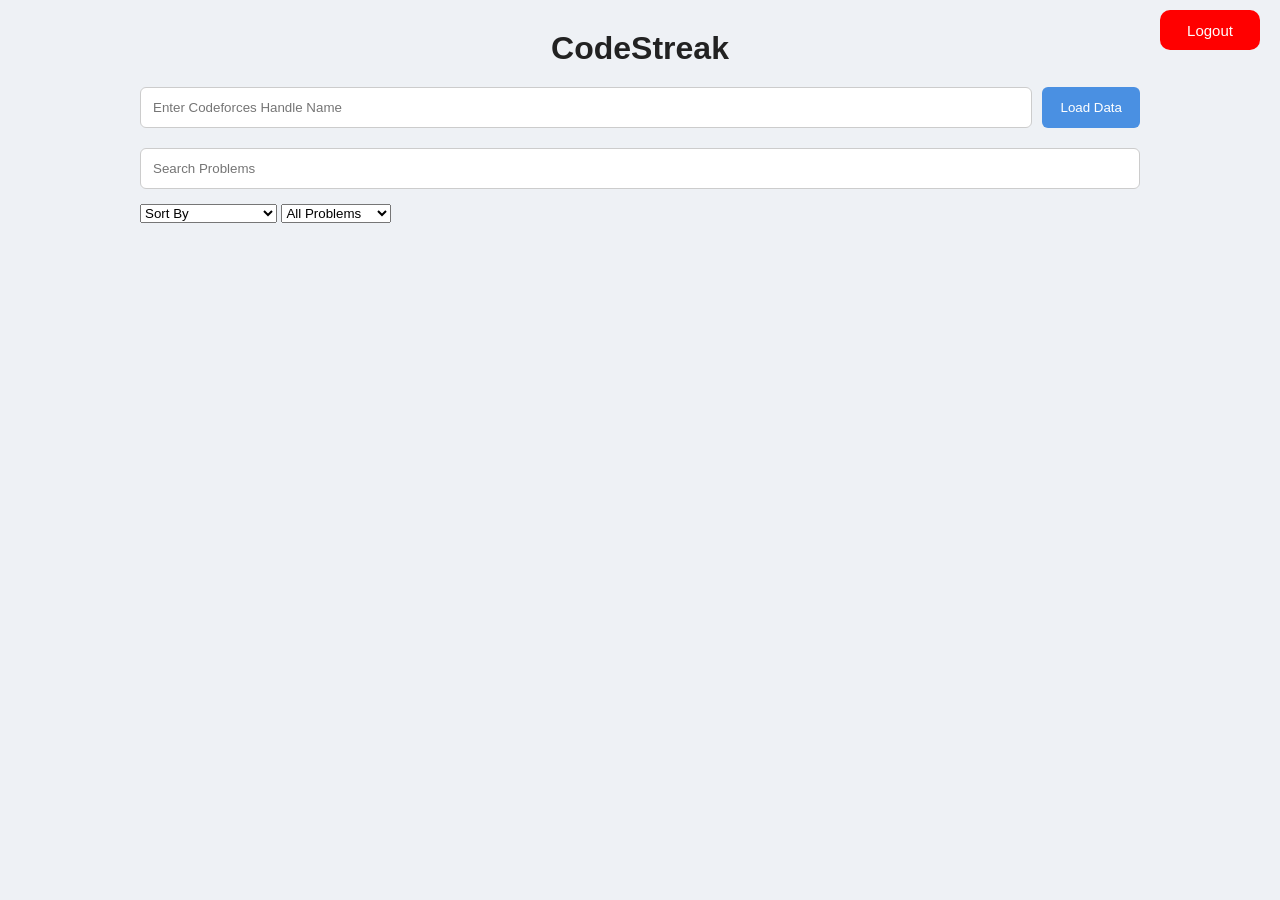
<file: dashboard.html>
<!DOCTYPE html>
<html lang="en">
<head>
    <title>CodeStreak Dashboard</title>
    <meta name="viewport" content="width=device-width, initial-scale=1.0">
    <link rel="stylesheet" href="css/style.css">
    <link rel="icon" href="assets/tab.png">
</head>
<body>
<div class="dashboard">
    <button id="logout">Logout</button>
    <h1>CodeStreak</h1>
    <div class="handle-section">
        <input type="text" id="handleInput" placeholder="Enter Codeforces Handle Name">
        <button id="saveHandle">Load Data</button>
    </div>
    <p id="errorhandle"></p>
    <div id="stats"></div>
    <div id="details"></div>
    <input type="text" id="searchBox" placeholder="Search Problems">
    <div class="controls">
        <select id="sortSelect">
            <option value="">Sort By</option>
            <option value="low">Rating Low → High</option>
            <option value="high">Rating High → Low</option>
        </select>
        <select id="filterSelect">
            <option value="all">All Problems</option>
            <option value="solved">Accepted</option>
            <option value="attempted">Wrong Answer</option>
        </select>
    </div>
    <div id="problemsContainer"></div>
    <div id="pagination"></div>
</div>
<script src="js/dashboard.js"></script>
</body>
</html>
</file>
<file: css/style.css>
/* ===== GLOBAL SETTINGS ===== */
*{
    margin:0;
    padding:0;
    box-sizing:border-box;
    font-family: Arial, Helvetica, sans-serif;
}

body{
    background:#eef1f5;
}

.container{
    height:100vh;
    display:flex;
    justify-content:center;
    align-items:center;
}

.login-box{
    background:white;
    width:350px;
    padding:35px;
    border-radius:10px;
    box-shadow:0 4px 12px rgba(0,0,0,0.08);
}

.login-box h1{
    text-align:center;
    margin-bottom:5px;
    color:#222;
}

.subtitle{
    text-align:center;
    font-size:14px;
    color:#666;
    margin-bottom:25px;
}

.login-box input{
    width:100%;
    padding:11px;
    margin-bottom:12px;
    border:1px solid #ccc;
    border-radius:6px;
    font-size:14px;
}

.login-box input:focus{
    outline:none;
    border-color:#4a90e2;
}

.login-box button{
    width:100%;
    padding:11px;
    border:none;
    border-radius:6px;
    background:#4a90e2;
    color:white;
    font-size:15px;
    cursor:pointer;
    margin-top:5px;
}

.login-box button:hover{
    background:#3a7bd5;
}

#error{
    text-align:center;
    color:red;
    font-size:13px;
    margin-top:10px;
}

#errorhandle{
    text-align:left;
    color:red;
    font-size:13px;
    margin-top:10px;
}

/* ===== SIGNUP ===== */

.switch-text{
    text-align:center;
    margin-top:15px;
    font-size:14px;
}

.switch-text a{
    color:#4a90e2;
    text-decoration:none;
    font-weight:bold;
}

/* ===== DASHBOARD ===== */

.dashboard{
    width:95%;
    max-width:1000px;
    margin:auto;
    margin-top:30px;
}

.dashboard h1{
    text-align:center;
    margin-bottom:20px;
    color:#222;
}

.handle-section{
    display:flex;
    gap:10px;
    margin-bottom:20px;
}

.handle-section input{
    flex:1;
    padding:12px;
    border:1px solid #ccc;
    border-radius:6px;
}

.handle-section button{
    padding:12px 18px;
    background:#4a90e2;
    color:white;
    border:none;
    border-radius:6px;
    cursor:pointer;
}

.handle-section button:hover{
    background:#357bd8;
}

#stats:empty{
    display: none;
}

#details:empty{
    display: none;
}

#stats{
    background:white;
    padding:15px;
    border-radius:8px;
    border:1px solid #ddd;
    margin-bottom:20px;
}

#details{
    background:white;
    padding:15px;
    border-radius:8px;
    border:1px solid #ddd;
    margin-bottom:20px;
}

#searchBox{
    width:100%;
    padding:12px;
    border:1px solid #ccc;
    border-radius:6px;
    margin-bottom:15px;
}

.problem{
    background:white;
    border:1px solid #ddd;
    padding:12px;
    margin-bottom:10px;
    border-radius:8px;
    transition:0.2s;
    width: 100%;
    text-decoration: none;
    color: black;
}

#problemsContainer{
    display: grid;
    grid-template-columns: repeat(auto-fill, minmax(260px, 1fr));
    gap : 15px;
    margin-top: 15px;
}

.problem:hover{
    transform:scale(1.04);
}

.solved{
    border-left:6px solid #28a745;
}

.attempted{
    border-left:6px solid #dc3545;
}

#pagination{
    margin-top:20px;
    display:flex;
    justify-content:center;
    gap:10px;
}

.page-btn{
    padding:8px 14px;
    border:1px solid #4a90e2;
    background:white;
    color:#4a90e2;
    border-radius:6px;
    cursor:pointer;
}

.page-btn:hover{
    background:#4a90e2;
    color:white;
}

#logout {
    background-color: red;
    color: white;
    width: 100px;
    height: 40px;
    padding: 10px;
    font-size: 15px;
    position: fixed;
    border: none;
    border-radius: 10px;
    top: 10px;
    right: 20px;
    cursor: pointer;
}

/* ===== RESPONSIVE ===== */

@media(max-width: 420px){
    .login-box{
        width:90%;
        padding:25px;
    }
    
    .handle-section{
        flex-direction: column;
    }
    
    #logout{
        height: 2%;
        font-size: 10px;
        padding: 1px;
        width: 20%;
    }
}
</file>
